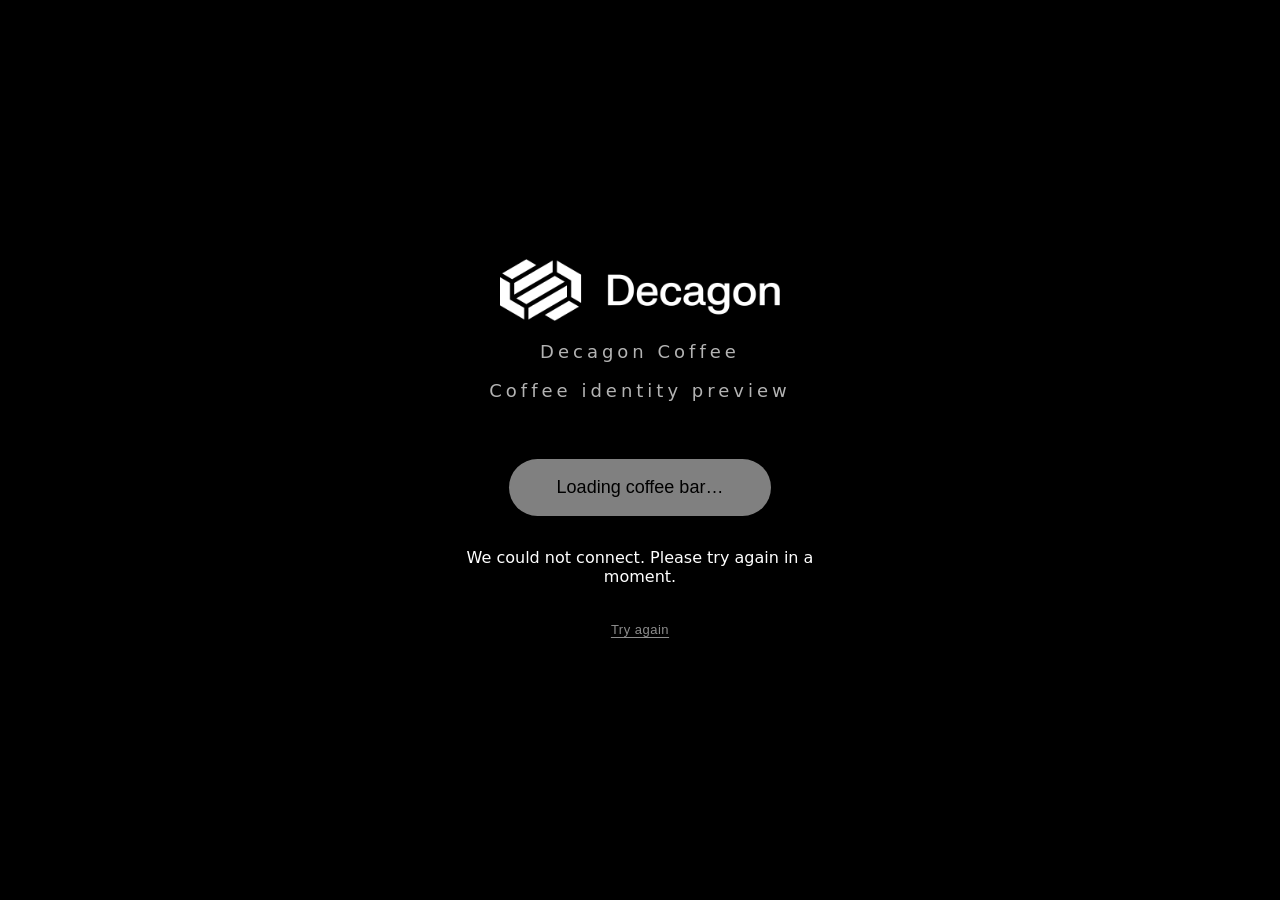
<file: public/index.html>
<!doctype html>
<html lang="en">
<head>
  <meta charset="utf-8">
  <meta name="viewport" content="width=device-width, initial-scale=1">
  <meta name="referrer" content="strict-origin-when-cross-origin">
  <title>Decagon Coffee</title>
  <link rel="stylesheet" href="styles.css?v=1c13587adef8">
</head>
<body>
  <div style="text-align:center">
    <img src="Decagon_Logo_White.png" alt="Decagon">
    <p class="subtitle" id="event-name">Decagon Coffee</p>
    <p class="subtitle" id="event-subtitle">Your coffee, made to order</p>
  </div>
  <div class="actions">
    <form id="registration" hidden>
      <h1>Welcome to the coffee bar</h1>
      <p id="registration-intro">Share your details once, then choose your drink.</p>
      <label>Name<input id="name" name="name" autocomplete="name" maxlength="200" required></label>
      <label><span id="email-label">Email</span><input id="email" name="email" type="email" autocomplete="email" maxlength="254" required></label>
      <label>Company<input id="company" name="company" autocomplete="organization" maxlength="200" required></label>
      <button class="primary" id="register-submit" type="submit">Continue to coffee</button>
    </form>
    <button class="primary" id="start-chat" disabled>Loading coffee bar…</button>
    <button class="link" id="fresh-chat" hidden>Start a fresh chat</button>
    <p id="status" role="status" style="max-width:360px;text-align:center"></p>
    <button class="link" id="retry" hidden>Try again</button>
  </div>
  <script src="config.js?v=ed6e5532a3cb"></script>
  <script type="module" src="app.js?v=3dffc118d75a"></script>
</body>
</html>
</file>
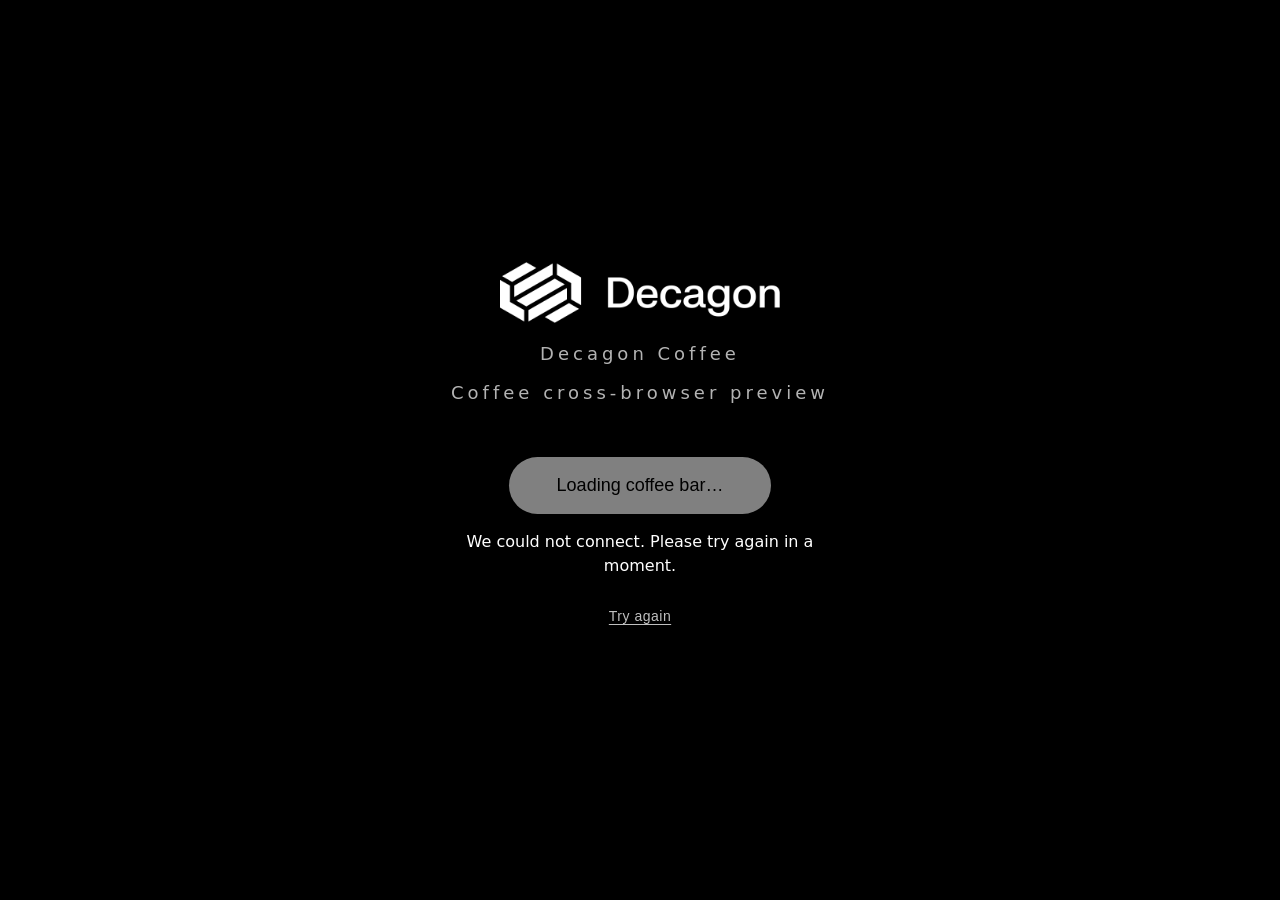
<file: public/cross-browser/index.html>
<!doctype html>
<html lang="en">
<head>
  <meta charset="utf-8">
  <meta name="viewport" content="width=device-width, initial-scale=1, viewport-fit=cover">
  <meta name="referrer" content="strict-origin-when-cross-origin">
  <title>Decagon Coffee</title>
  <link rel="stylesheet" href="styles.css?v=cad7aa7fb820">
</head>
<body>
  <div class="brand">
    <img src="Decagon_Logo_White.png" alt="Decagon">
    <p class="subtitle" id="event-name">Decagon Coffee</p>
    <p class="subtitle" id="event-subtitle">Your coffee, made to order</p>
  </div>
  <div class="actions">
    <form id="registration" hidden>
      <h1>Welcome to the coffee bar</h1>
      <p id="registration-intro">Share your details once, then choose your drink.</p>
      <label><span id="email-label">Email</span><input id="email" name="email" type="email" inputmode="email" autocomplete="email" autocapitalize="none" spellcheck="false" maxlength="254" required></label>
      <div id="profile-fields">
        <label>Name<input id="name" name="name" autocomplete="name" maxlength="200" required></label>
        <label>Company<input id="company" name="company" autocomplete="organization" maxlength="200" required></label>
      </div>
      <button class="primary" id="register-submit" type="submit">Continue to coffee</button>
    </form>
    <button class="primary" id="start-chat" disabled>Loading coffee bar…</button>
    <button class="link" id="fresh-chat" hidden>Start a fresh chat</button>
    <button class="link" id="switch-account" hidden>Use another email</button>
    <p id="status" role="status"></p>
    <button class="link" id="retry" hidden>Try again</button>
  </div>
  <script src="config.js?v=bfda8f866711"></script>
  <script type="module" src="app.js?v=72a415bf4c06"></script>
</body>
</html>
</file>
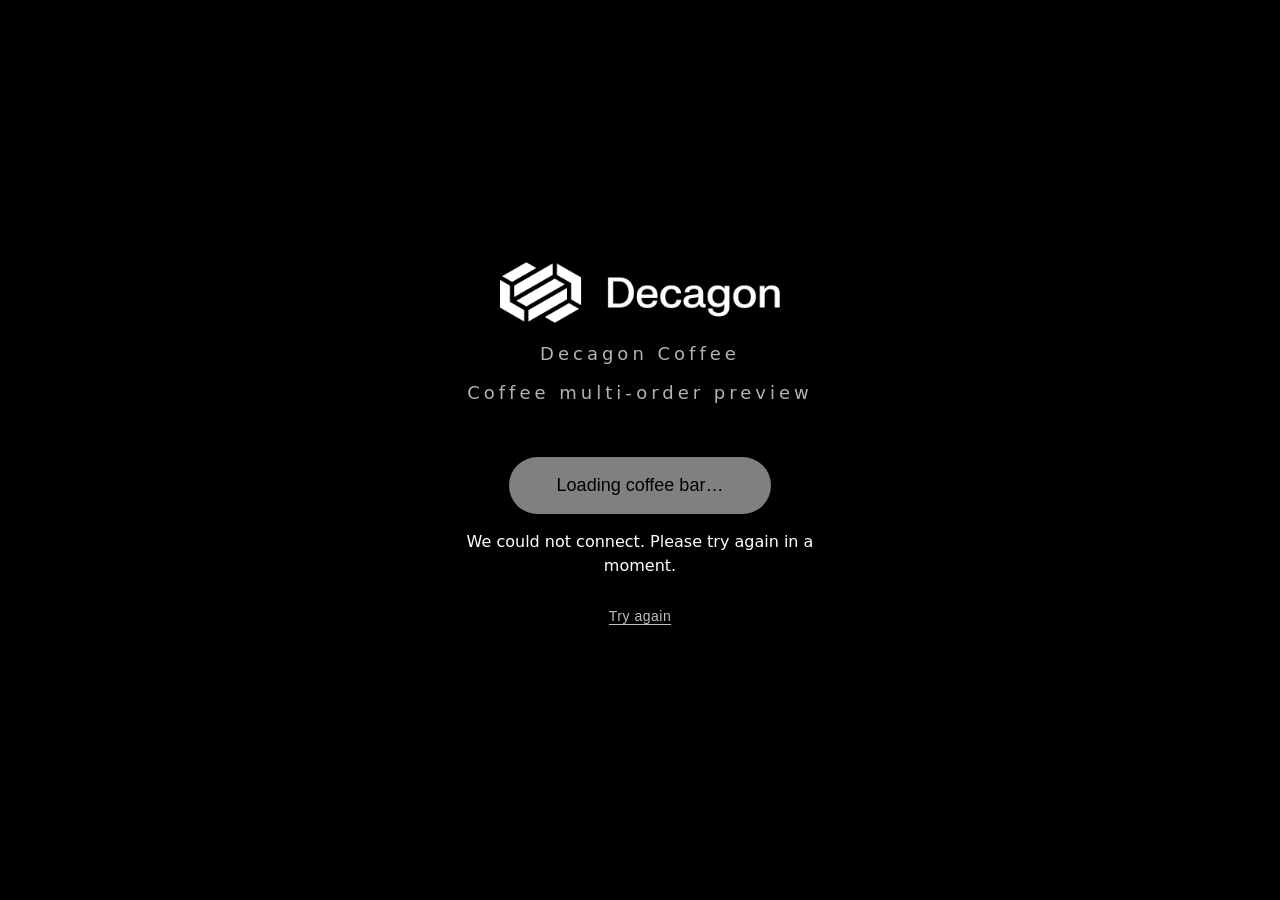
<file: public/multi-order/index.html>
<!doctype html>
<html lang="en">
<head>
  <meta charset="utf-8">
  <meta name="viewport" content="width=device-width, initial-scale=1, viewport-fit=cover">
  <meta name="referrer" content="strict-origin-when-cross-origin">
  <title>Decagon Coffee</title>
  <link rel="stylesheet" href="styles.css?v=cad7aa7fb820">
</head>
<body>
  <div class="brand">
    <img src="Decagon_Logo_White.png" alt="Decagon">
    <p class="subtitle" id="event-name">Decagon Coffee</p>
    <p class="subtitle" id="event-subtitle">Your coffee, made to order</p>
  </div>
  <div class="actions">
    <form id="registration" hidden>
      <h1>Welcome to the coffee bar</h1>
      <p id="registration-intro">Share your details once, then choose your drink.</p>
      <label>Name<input id="name" name="name" autocomplete="name" maxlength="200" required></label>
      <label><span id="email-label">Email</span><input id="email" name="email" type="email" inputmode="email" autocomplete="email" autocapitalize="none" spellcheck="false" maxlength="254" required></label>
      <label>Company<input id="company" name="company" autocomplete="organization" maxlength="200" required></label>
      <button class="primary" id="register-submit" type="submit">Continue to coffee</button>
    </form>
    <button class="primary" id="start-chat" disabled>Loading coffee bar…</button>
    <button class="link" id="fresh-chat" hidden>Start a fresh chat</button>
    <p id="status" role="status"></p>
    <button class="link" id="retry" hidden>Try again</button>
  </div>
  <script src="config.js?v=e762feb8c597"></script>
  <script type="module" src="app.js?v=4a216e7a70e7"></script>
</body>
</html>
</file>
<file: public/styles.css>
/* =============================================================================
 * Decagon Coffee — booth landing page styles
 * -----------------------------------------------------------------------------
 * Black background with a centered logo, subtitle, and two call-to-action
 * buttons. Sizing is fluid (`clamp()`) so the page looks correct on the iPad
 * at the booth as well as on whatever phone a visitor scans the QR code from.
 *
 * Sections:
 *   1. Base reset      — global box-sizing and viewport defaults
 *   2. Body layout     — full-bleed flex column, centered content
 *   3. Brand mark      — logo + subtitle treatment
 *   4. Action buttons  — primary CTA and the "fresh chat" recovery link
 * =============================================================================
 */

/* ---------- 1. Base reset --------------------------------------------------- */

*,
*::before,
*::after {
  box-sizing: border-box;
}

html {
  /* Allow the body to fill the viewport so the flex centering below has room
     to work. Without this, short content collapses to the top of the page. */
  height: 100%;
}

/* ---------- 2. Body layout -------------------------------------------------- */

body {
  margin: 0;
  /* 100dvh handles mobile browser chrome (Safari address bar) better than vh,
     but we keep a 100% fallback for older WebViews that don't know `dvh`. */
  min-height: 100%;
  min-height: 100dvh;

  background: #000;
  color: #fff;

  display: flex;
  flex-direction: column;
  align-items: center;
  justify-content: center;
  gap: 40px;
  padding: 24px;

  font-family: system-ui, -apple-system, sans-serif;

  /* Stop iOS from auto-zooming text and keep tap highlights invisible so the
     booth interaction feels app-like rather than web-like. */
  -webkit-text-size-adjust: 100%;
  -webkit-tap-highlight-color: transparent;
}

/* ---------- 3. Brand mark --------------------------------------------------- */

img {
  /* Cap at 280px on desktop, shrink proportionally on narrow phones. */
  width: min(280px, 60vw);
  height: auto;
}

.subtitle {
  /* Fluid type so the subtitle scales with the viewport without media queries. */
  font-size: clamp(12px, 3.5vw, 18px);
  letter-spacing: clamp(2px, 1vw, 4px);
  opacity: 0.7;
  margin-top: 16px;
  text-align: center;
}

/* ---------- 4. Action buttons ----------------------------------------------- */

.actions {
  display: flex;
  flex-direction: column;
  align-items: center;
  gap: 16px;
}

button.primary {
  background: #fff;
  color: #000;
  border: none;
  padding: 18px 48px;
  font-size: clamp(16px, 4vw, 18px);
  font-weight: 500;
  border-radius: 999px;
  cursor: pointer;
  transition: transform 0.15s ease;

  /* Reset iOS default button styling and guarantee a 56px tap target
     (Apple HIG minimum is 44px; 56px is the booth target for gloves/wet hands). */
  -webkit-appearance: none;
  touch-action: manipulation;
  min-height: 56px;
}

button.primary:hover {
  transform: scale(1.03);
}

button.primary:active {
  transform: scale(0.97);
}

button.link {
  /* The "Trouble loading?" recovery button — deliberately understated so it
     doesn't compete with the primary CTA but is still discoverable. */
  background: transparent;
  color: #fff;
  border: none;
  opacity: 0.55;
  font-size: 13px;
  letter-spacing: 0.5px;
  cursor: pointer;
  padding: 4px 8px;
  text-decoration: underline;
  text-underline-offset: 3px;
  -webkit-appearance: none;
  touch-action: manipulation;
}

button.link:hover {
  opacity: 0.85;
}

[hidden] { display: none !important; }
form { width: min(420px, 88vw); display: grid; gap: 18px; }
form h1 { font-size: 24px; margin: 0; }
form p { margin: 0; color: #bbb; line-height: 1.5; }
form label { display: grid; gap: 8px; font-size: 14px; }
form input { width: 100%; border: 1px solid #666; border-radius: 8px; padding: 12px; background: #141414; color: #fff; font: inherit; font-size: 16px; }
button:disabled { opacity: .5; cursor: wait; }
:focus-visible { outline: 3px solid #a5b4fc; outline-offset: 4px; }
</file>
<file: public/cross-browser/styles.css>
/* =============================================================================
 * Decagon Coffee — booth landing page styles
 * -----------------------------------------------------------------------------
 * Black background with a centered logo, subtitle, and two call-to-action
 * buttons. Sizing is fluid (`clamp()`) so the page looks correct on the iPad
 * at the booth as well as on whatever phone a visitor scans the QR code from.
 *
 * Sections:
 *   1. Base reset      — global box-sizing and viewport defaults
 *   2. Body layout     — full-bleed flex column, centered content
 *   3. Brand mark      — logo + subtitle treatment
 *   4. Action buttons  — primary CTA and the "fresh chat" recovery link
 * =============================================================================
 */

/* ---------- 1. Base reset --------------------------------------------------- */

*,
*::before,
*::after {
  box-sizing: border-box;
}

html {
  /* Allow the body to fill the viewport so the flex centering below has room
     to work. Without this, short content collapses to the top of the page. */
  height: 100%;
}

/* ---------- 2. Body layout -------------------------------------------------- */

body {
  margin: 0;
  /* 100dvh handles mobile browser chrome (Safari address bar) better than vh,
     but we keep a 100% fallback for older WebViews that don't know `dvh`. */
  min-height: 100%;
  min-height: 100dvh;

  background: #000;
  color: #fff;

  display: flex;
  flex-direction: column;
  align-items: center;
  justify-content: center;
  gap: clamp(24px, 4vh, 40px);
  padding: max(24px, env(safe-area-inset-top))
    max(16px, env(safe-area-inset-right))
    max(24px, env(safe-area-inset-bottom))
    max(16px, env(safe-area-inset-left));

  font-family: system-ui, -apple-system, sans-serif;

  /* Stop iOS from auto-zooming text and keep tap highlights invisible so the
     booth interaction feels app-like rather than web-like. */
  -webkit-text-size-adjust: 100%;
  -webkit-tap-highlight-color: transparent;
}

/* ---------- 3. Brand mark --------------------------------------------------- */

.brand { width: 100%; text-align: center; }

.brand img {
  /* Cap at 280px on desktop, shrink proportionally on narrow phones. */
  width: min(280px, 60vw);
  height: auto;
}

.subtitle {
  /* Fluid type so the subtitle scales with the viewport without media queries. */
  font-size: clamp(12px, 3.5vw, 18px);
  letter-spacing: clamp(2px, 1vw, 4px);
  opacity: 0.7;
  margin-top: 16px;
  text-align: center;
}

/* ---------- 4. Action buttons ----------------------------------------------- */

.actions {
  display: flex;
  flex-direction: column;
  align-items: center;
  gap: 16px;
  width: 100%;
  max-width: 420px;
  min-width: 0;
}

button.primary {
  background: #fff;
  color: #000;
  border: none;
  padding: 18px clamp(20px, 6vw, 48px);
  font-size: clamp(16px, 4vw, 18px);
  font-weight: 500;
  border-radius: 999px;
  cursor: pointer;
  transition: transform 0.15s ease;

  /* Reset iOS default button styling and guarantee a 56px tap target
     (Apple HIG minimum is 44px; 56px is the booth target for gloves/wet hands). */
  -webkit-appearance: none;
  touch-action: manipulation;
  min-height: 56px;
  max-width: 100%;
  overflow-wrap: anywhere;
}

@media (hover: hover) {
  button.primary:hover { transform: scale(1.02); }
}

button.primary:active {
  transform: scale(0.97);
}

button.link {
  /* The "Trouble loading?" recovery button — deliberately understated so it
     doesn't compete with the primary CTA but is still discoverable. */
  background: transparent;
  color: #fff;
  border: none;
  opacity: 0.75;
  font-size: 14px;
  letter-spacing: 0.5px;
  cursor: pointer;
  padding: 10px 12px;
  min-height: 44px;
  text-decoration: underline;
  text-underline-offset: 3px;
  -webkit-appearance: none;
  touch-action: manipulation;
}

button.link:hover {
  opacity: 0.85;
}

[hidden] { display: none !important; }
form { width: 100%; min-width: 0; display: grid; gap: 18px; }
form h1 { font-size: 24px; margin: 0; }
form p { margin: 0; color: #bbb; line-height: 1.5; }
form label { display: grid; gap: 8px; font-size: 14px; }
form input { width: 100%; border: 1px solid #666; border-radius: 8px; padding: 12px; background: #141414; color: #fff; font: inherit; font-size: 16px; }
button:disabled { opacity: .5; cursor: wait; }
:focus-visible { outline: 3px solid #a5b4fc; outline-offset: 4px; }
#status { margin: 0; width: 100%; max-width: 360px; text-align: center; line-height: 1.5; overflow-wrap: anywhere; }

/* Keep the start of a tall form reachable on small screens and with a keyboard. */
@media (max-height: 700px) {
  body { justify-content: flex-start; }
  .brand img { width: min(220px, 60vw); }
  .subtitle { margin: 8px 0 0; }
}
</file>
<file: public/multi-order/styles.css>
/* =============================================================================
 * Decagon Coffee — booth landing page styles
 * -----------------------------------------------------------------------------
 * Black background with a centered logo, subtitle, and two call-to-action
 * buttons. Sizing is fluid (`clamp()`) so the page looks correct on the iPad
 * at the booth as well as on whatever phone a visitor scans the QR code from.
 *
 * Sections:
 *   1. Base reset      — global box-sizing and viewport defaults
 *   2. Body layout     — full-bleed flex column, centered content
 *   3. Brand mark      — logo + subtitle treatment
 *   4. Action buttons  — primary CTA and the "fresh chat" recovery link
 * =============================================================================
 */

/* ---------- 1. Base reset --------------------------------------------------- */

*,
*::before,
*::after {
  box-sizing: border-box;
}

html {
  /* Allow the body to fill the viewport so the flex centering below has room
     to work. Without this, short content collapses to the top of the page. */
  height: 100%;
}

/* ---------- 2. Body layout -------------------------------------------------- */

body {
  margin: 0;
  /* 100dvh handles mobile browser chrome (Safari address bar) better than vh,
     but we keep a 100% fallback for older WebViews that don't know `dvh`. */
  min-height: 100%;
  min-height: 100dvh;

  background: #000;
  color: #fff;

  display: flex;
  flex-direction: column;
  align-items: center;
  justify-content: center;
  gap: clamp(24px, 4vh, 40px);
  padding: max(24px, env(safe-area-inset-top))
    max(16px, env(safe-area-inset-right))
    max(24px, env(safe-area-inset-bottom))
    max(16px, env(safe-area-inset-left));

  font-family: system-ui, -apple-system, sans-serif;

  /* Stop iOS from auto-zooming text and keep tap highlights invisible so the
     booth interaction feels app-like rather than web-like. */
  -webkit-text-size-adjust: 100%;
  -webkit-tap-highlight-color: transparent;
}

/* ---------- 3. Brand mark --------------------------------------------------- */

.brand { width: 100%; text-align: center; }

.brand img {
  /* Cap at 280px on desktop, shrink proportionally on narrow phones. */
  width: min(280px, 60vw);
  height: auto;
}

.subtitle {
  /* Fluid type so the subtitle scales with the viewport without media queries. */
  font-size: clamp(12px, 3.5vw, 18px);
  letter-spacing: clamp(2px, 1vw, 4px);
  opacity: 0.7;
  margin-top: 16px;
  text-align: center;
}

/* ---------- 4. Action buttons ----------------------------------------------- */

.actions {
  display: flex;
  flex-direction: column;
  align-items: center;
  gap: 16px;
  width: 100%;
  max-width: 420px;
  min-width: 0;
}

button.primary {
  background: #fff;
  color: #000;
  border: none;
  padding: 18px clamp(20px, 6vw, 48px);
  font-size: clamp(16px, 4vw, 18px);
  font-weight: 500;
  border-radius: 999px;
  cursor: pointer;
  transition: transform 0.15s ease;

  /* Reset iOS default button styling and guarantee a 56px tap target
     (Apple HIG minimum is 44px; 56px is the booth target for gloves/wet hands). */
  -webkit-appearance: none;
  touch-action: manipulation;
  min-height: 56px;
  max-width: 100%;
  overflow-wrap: anywhere;
}

@media (hover: hover) {
  button.primary:hover { transform: scale(1.02); }
}

button.primary:active {
  transform: scale(0.97);
}

button.link {
  /* The "Trouble loading?" recovery button — deliberately understated so it
     doesn't compete with the primary CTA but is still discoverable. */
  background: transparent;
  color: #fff;
  border: none;
  opacity: 0.75;
  font-size: 14px;
  letter-spacing: 0.5px;
  cursor: pointer;
  padding: 10px 12px;
  min-height: 44px;
  text-decoration: underline;
  text-underline-offset: 3px;
  -webkit-appearance: none;
  touch-action: manipulation;
}

button.link:hover {
  opacity: 0.85;
}

[hidden] { display: none !important; }
form { width: 100%; min-width: 0; display: grid; gap: 18px; }
form h1 { font-size: 24px; margin: 0; }
form p { margin: 0; color: #bbb; line-height: 1.5; }
form label { display: grid; gap: 8px; font-size: 14px; }
form input { width: 100%; border: 1px solid #666; border-radius: 8px; padding: 12px; background: #141414; color: #fff; font: inherit; font-size: 16px; }
button:disabled { opacity: .5; cursor: wait; }
:focus-visible { outline: 3px solid #a5b4fc; outline-offset: 4px; }
#status { margin: 0; width: 100%; max-width: 360px; text-align: center; line-height: 1.5; overflow-wrap: anywhere; }

/* Keep the start of a tall form reachable on small screens and with a keyboard. */
@media (max-height: 700px) {
  body { justify-content: flex-start; }
  .brand img { width: min(220px, 60vw); }
  .subtitle { margin: 8px 0 0; }
}
</file>
